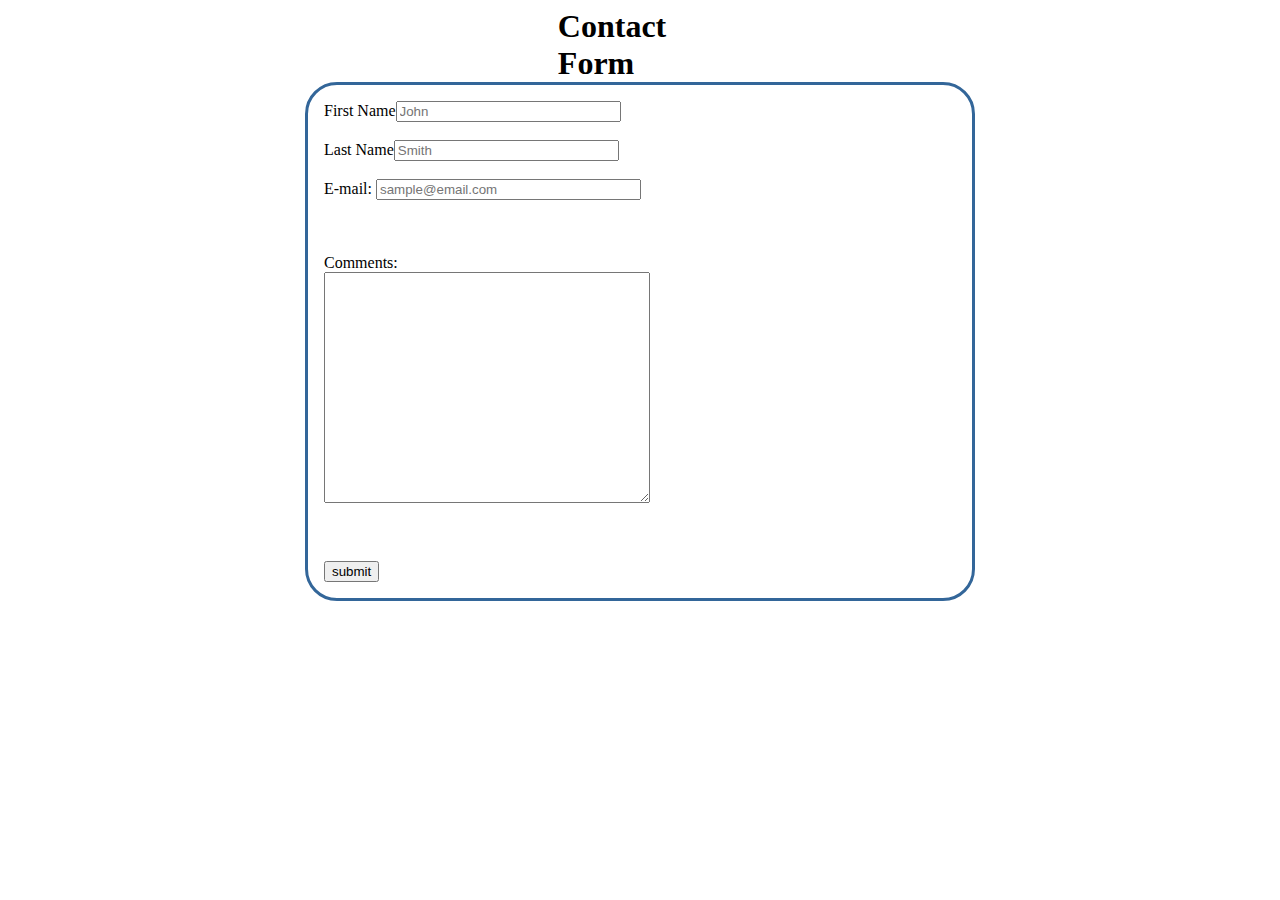
<file: index.html>
<!DOCTYPE html>
<html>




<head>

<title>Forms</title>
<link rel="stylesheet" type="text/css" href="styles.css" />
</head>



<body>
<header>
<h1 class="headertitle">Contact Form</h1>
<!--myform is the Entry form.  The data entered is sent to the Javascript page for processing.-->
<form id="myform" name="myform" class="contentbox">

<label for="int-name">First Name</label><input id="int-name" type="text" name="name" size="25" placeholder="John"/><span class="error" id="err_name"></span>

<br/><br/>
<label for="int-lname">Last Name</label><input id="int-lname" type="text" name="lname" size="25" placeholder="Smith"/><span class="error" id="err_lname"></span>
<br/><br/>
<label for="email">E-mail:</label> <input id="email" name="email" type="text" size="30" placeholder="sample@email.com" /> <span class="error" id="err_email"></span> <br /><br />
<br/><br/>

Comments:<br/>
<textarea rows="15" cols="38" name="comments" id="int-comments"></textarea><span class="error" id="err_comments"></span>
<br/><br/>


<br/><br/>
<!--The submit button sends the data after it is entered-->
<input type="button" value="submit" onclick="submitForm();" />
</form>
<!--The confirmation page displays the data after it is validated-->
<div id="confirmation" class="contentbox hide">
	<h1>Confirmation</h1>
	<div id="confirm_results">
	</div>
</div>

	</header>
<script type="text/javascript" src="scripts.js"></script>


</body>
</html>
</file>
<file: styles.css>
/*CSS styling page for the Entry Form and the confirmation form*/
.headertitle{
position:relative;
margin:auto;
width: 13%;
}

.contentbox {
position:relative;
            border-radius : 2em;
            border: 0.2em solid #369;
            padding : 1.0em;
            width: 50%;
margin:auto;
}
.error {
color: red;
}
input[type=text].bad {
border: 2px solid red;
}

input[type=text].good {
border: 2px solid green;
}

.hide {
	display: none;
}
</file>
